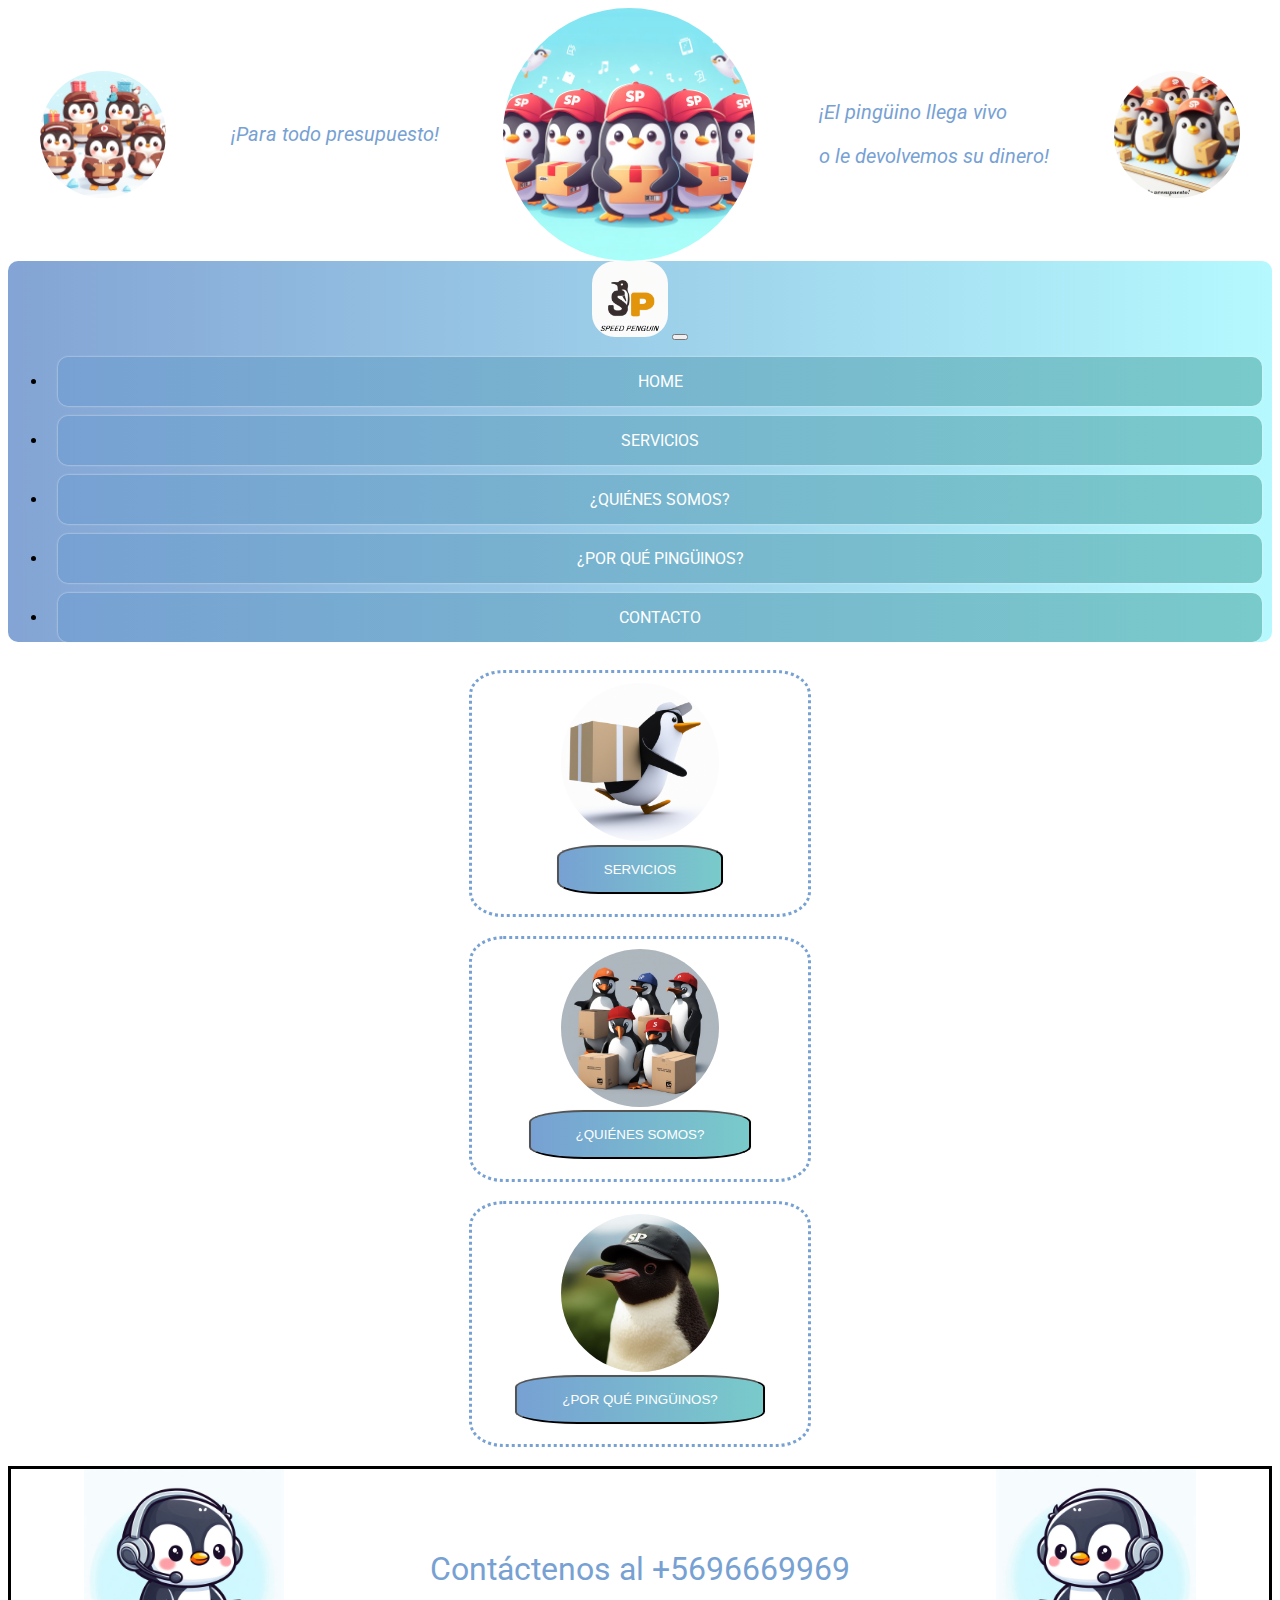
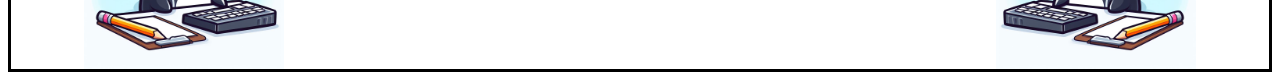
<file: index.html>
<!DOCTYPE html>
<html lang="en">
    <head>
        <meta charset="UTF-8">
        <meta name="viewport" content="width=device-width, initial-scale=1.0">
        <meta name="keywords" content="HTML, PINGUINOS, DELIVERY, CSS, SCSS">
        <title>Speed Penguin</title>
        <link rel="stylesheet" href="./sass/estilos.css">
        <link rel="preconnect" href="https://fonts.googleapis.com">
        <link rel="preconnect" href="https://fonts.gstatic.com" crossorigin>
        <link href="https://fonts.googleapis.com/css2?family=Roboto&display=swap" rel="stylesheet">
        <link href="https://cdn.jsdelivr.net/npm/bootstrap@5.3.2/dist/css/bootstrap.min.css" rel="stylesheet" integrity="sha384-T3c6CoIi6uLrA9TneNEoa7RxnatzjcDSCmG1MXxSR1GAsXEV/Dwwykc2MPK8M2HN" crossorigin="anonymous">
    </head>
<body>





 
    <header>  

      <section class="bannerSection" >   

        <img  class="bannerPenguin01"  src="assets/banner01.jpeg" alt="SPEED PENGUINBanner2">
        <p class="textoHeader" >¡Para todo presupuesto!</p>
        <img  class="bannerPenguin"  src="assets/banner02x.jpeg" alt="SPEED PENGUINBanner1">
        <div>
          <p class="textoHeader" >¡El pingüino llega vivo</p>
          <p class="textoHeader" >o le devolvemos su dinero!</p>
        </div>
        
        <img  class="bannerPenguin02"  src="assets/banner04.jpeg" alt="SPEED PENGUINBanner3">
   
    </section>



        
        <nav class="navbar navbar-expand-lg bg-body-tertiary btn-gradx ">
            <div class="container-fluid">
              
          <!--     <a class="navbar-brand logo01" href="#"> <img  class="logoPenguin" src="assets/logo.png" alt="LOGO SPEED PENGUIN"></a> -->
              <a class="navbar-brand " href="#"> <img  class="logoPenguin" src="assets/logo.png" alt="LOGO SPEED PENGUIN"></a>
              <button class="navbar-toggler" type="button" data-bs-toggle="collapse" data-bs-target="#navbarNav" aria-controls="navbarNav" aria-expanded="false" aria-label="Toggle navigation">
                <span class="navbar-toggler-icon"></span>
              </button>
              <div class="collapse navbar-collapse" id="navbarNav">
                <ul class="navbar-nav">
                  <li class="nav-item">
                    <a class="mx-1 btn-grad" href="#">Home</a>
                  </li>
                  <li class="nav-item ">
                    <a class="mx-1 btn-grad " href="./pages/servicios.html">Servicios</a>
                  </li>
                  <li class="nav-item">
                    <a class="mx-1 btn-grad " href="./pages/quienessomos.html">¿Quiénes somos?</a>
                  </li>
                  <li class="nav-item">
                    <a  class="mx-1 btn-grad " href="./pages/porquepinguinos.html">¿Por qué pingüinos?</a>
                  </li>
                  <li class="nav-item">
                    <a class="mx-1 btn-grad " href="./pages/contacto.html">Contacto</a>
                  </li>
             
                </ul>
              </div>
            </div>
          </nav>

          
    </header>


       <main>


        <section class="seccionHome">

          
          <form class="formHome01" action="./pages/servicios.html"><img class="imageHome01"  src="assets/01.png" alt="SPEED PENGUIN SERVICIOS01"><input style="margin-top: 1%;"  class="btn-grad inputHome01" type="submit" value="Servicios"/></form> <br>
          <form class="formHome01" action="./pages/quienessomos.html"><img class="imageHome01"  src="assets/06.png" alt="SPEED PENGUIN SERVICIOS01"><input style="margin-top: 1%;"  class="btn-grad inputHome01" type="submit" value="¿Quiénes somos?"/></form> <br>
      
          <form class="formHome01" action="./pages/porquepinguinos.html"><img class="imageHome01"  src="assets/04.jpeg" alt="SPEED PENGUIN SERVICIOS01"><input style="margin-top: 1%;"  class="btn-grad inputHome01" type="submit" value="¿Por qué Pingüinos?"/></form> <br>
      
        <!--   <form class="row formHome "  action="./pages/servicios.html"><img class="col-xs-2 col-sm-5 col-md-5 col-lg-5 col-xl-5" width="100px" height="200px" src="assets/06.png" alt="SPEED PENGUIN SERVICIOS 02"><input  style="margin-top: 1%;" class="btn-grad" type="submit" value="¿Quiénes somos?"/></form> <br>
         <form class="row formHome "  action="./pages/servicios.html"><input  style="margin-top: 1%;" class="btn-grad col-xs-10 col-sm-6 col-md-6 col-lg-6 col-xl-6" type="submit" value="¿Por qué pingüinos?"/><img class="col-xs-2 col-sm-5 col-md-5 col-lg-5 col-xl-5" width="100px" height="200px" src="assets/04.jpeg" alt="SPEED PENGUIN SERVICIOS 03"></form> <br>

        -->

<!-- 
                  <form class="row  formHome "  action="./pages/servicios.html"><input style="margin-top: 1%;"  class="btn-grad col-xs-10 col-sm-6 col-md-6 col-lg-6 col-xl-6" type="submit" value="Servicios"/><img class="col-xs-2 col-sm-5 col-md-5 col-lg-5 col-xl-5" width="100px" height="200px" src="assets/01.png" alt="SPEED PENGUIN SERVICIOS01"></form> <br>
                    <form class="row formHome "  action="./pages/servicios.html"><img class="col-xs-2 col-sm-5 col-md-5 col-lg-5 col-xl-5" width="100px" height="200px" src="assets/06.png" alt="SPEED PENGUIN SERVICIOS 02"><input  style="margin-top: 1%;" class="btn-grad col-xs-10 col-sm-6 col-md-6 col-lg-6 col-xl-6" type="submit" value="¿Quiénes somos?"/></form> <br>
                   <form class="row formHome "  action="./pages/servicios.html"><input  style="margin-top: 1%;" class="btn-grad col-xs-10 col-sm-6 col-md-6 col-lg-6 col-xl-6" type="submit" value="¿Por qué pingüinos?"/><img class="col-xs-2 col-sm-5 col-md-5 col-lg-5 col-xl-5" width="100px" height="200px" src="assets/04.jpeg" alt="SPEED PENGUIN SERVICIOS 03"></form> <br>
               -->
      
    
      </section>

    <!--     <section class="row">
               <div class="col-1 col-sm-1 col-md-2 col-lg-3 col-xl-4"></div>
                <div class="col-8 col-sm-7 col-md-6 col-lg-5 col-xl-4">
                    <ul>
                        <li> <form class="row formHome  "  action="./pages/servicios.html"><input style="margin-top: 1%;"  class="btn-grad col-xs-10 col-sm-6 col-md-6 col-lg-6 col-xl-6" type="submit" value="Servicios"/><img class="col-xs-2 col-sm-5 col-md-5 col-lg-5 col-xl-5" width="100px" height="200px" src="assets/01.png" alt="SPEED PENGUIN SERVICIOS01"></form> <br></li>
                        <li> <form class="row formHome "  action="./pages/servicios.html"><img class="col-xs-2 col-sm-5 col-md-5 col-lg-5 col-xl-5" width="100px" height="200px" src="assets/06.png" alt="SPEED PENGUIN SERVICIOS 02"><input  style="margin-top: 1%;" class="btn-grad col-xs-10 col-sm-6 col-md-6 col-lg-6 col-xl-6" type="submit" value="¿Quiénes somos?"/></form> <br></li>
                        <li> <form class="row formHome "  action="./pages/servicios.html"><input  style="margin-top: 1%;" class="btn-grad col-xs-10 col-sm-6 col-md-6 col-lg-6 col-xl-6" type="submit" value="¿Por qué pingüinos?"/><img class="col-xs-2 col-sm-5 col-md-5 col-lg-5 col-xl-5" width="100px" height="200px" src="assets/04.jpeg" alt="SPEED PENGUIN SERVICIOS 03"></form> <br></li>
                    </ul>
                </div>
                <div class="col-1 col-sm-1 col-md-2 col-lg-3 col-xl-4"></div>
        </section> -->

      </main>



      <footer>
    
        <section style="border: solid;" class="footerPenguin">
          
                        <img class="imagenFooter" width="200px" height="200px" src="./assets/09.jpg" alt="SPEED PENGUIN FOOTER">
                        
                        <p class="textoFooter" >Contáctenos al +5696669969</p>
                    
                        <img class="imagenFooter02"  width="200px" height="200px"  src="./assets/07.jpeg" alt="SPEED PENGUIN FOOTER">   
           
              
        </section>
    
    </footer> 


    <script src="https://cdn.jsdelivr.net/npm/bootstrap@5.3.2/dist/js/bootstrap.bundle.min.js" integrity="sha384-C6RzsynM9kWDrMNeT87bh95OGNyZPhcTNXj1NW7RuBCsyN/o0jlpcV8Qyq46cDfL" crossorigin="anonymous"></script>

</body>
</html>
</file>
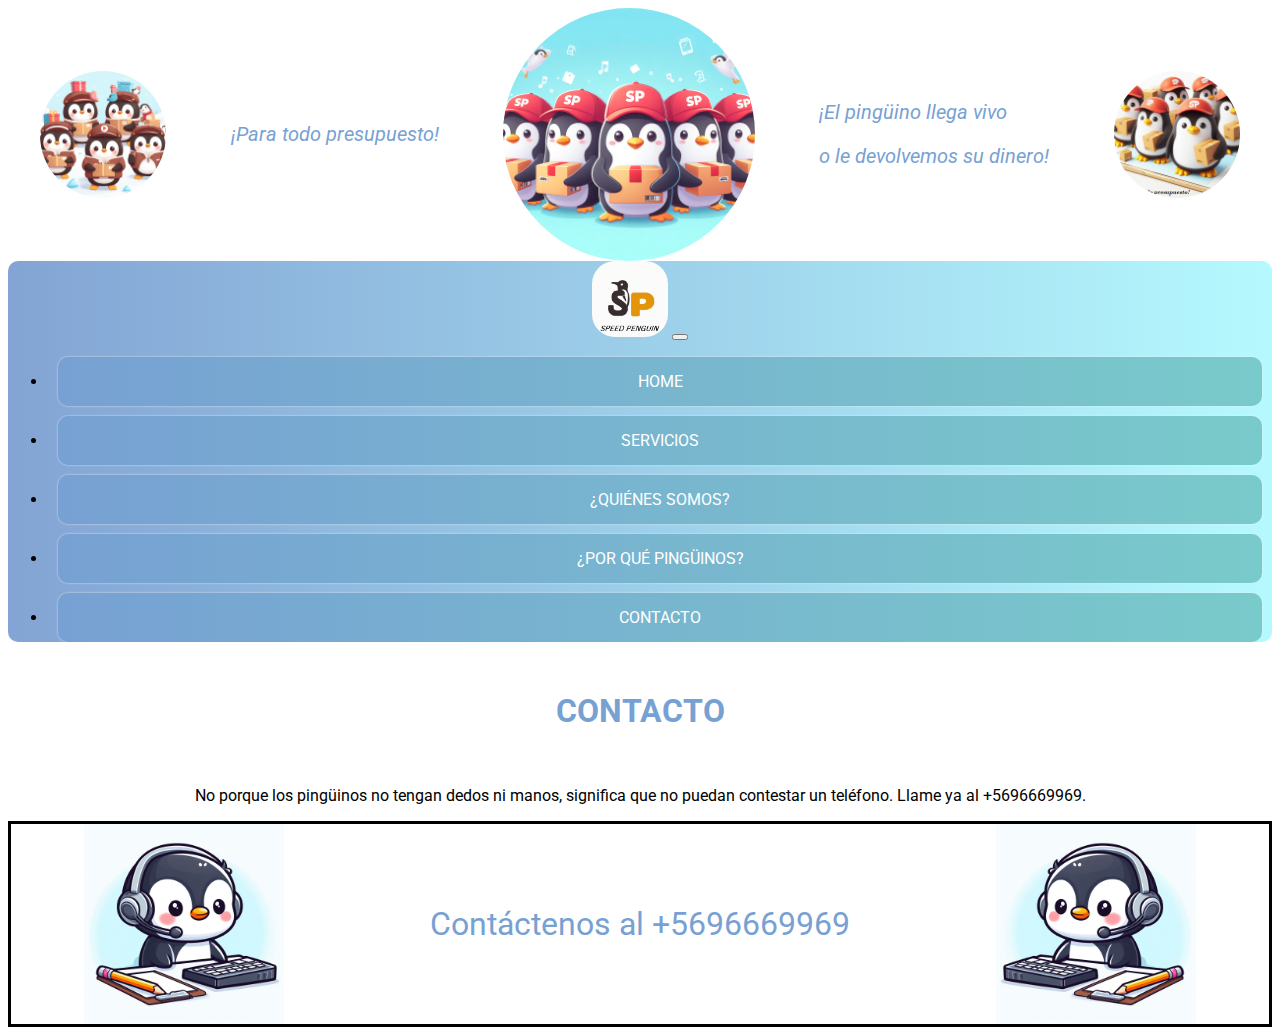
<file: pages/contacto.html>
<!DOCTYPE html>
<html lang="en">
    <head>
        <meta charset="UTF-8">
        <meta name="viewport" content="width=device-width, initial-scale=1.0">
        <meta name="keywords" content="HTML, PINGUINOS, DELIVERY, CSS, SCSS">
        <title>Speed Penguin</title>
        <link rel="stylesheet" href="../sass/estilos.css">
        <link rel="preconnect" href="https://fonts.googleapis.com">
        <link rel="preconnect" href="https://fonts.gstatic.com" crossorigin>
        <link href="https://fonts.googleapis.com/css2?family=Roboto&display=swap" rel="stylesheet">
        <link href="https://cdn.jsdelivr.net/npm/bootstrap@5.3.2/dist/css/bootstrap.min.css" rel="stylesheet" integrity="sha384-T3c6CoIi6uLrA9TneNEoa7RxnatzjcDSCmG1MXxSR1GAsXEV/Dwwykc2MPK8M2HN" crossorigin="anonymous">
    </head>
<body>




  <header>  

    <section class="bannerSection" >   

      <img  class="bannerPenguin01"  src="../assets/banner01.jpeg" alt="SPEED PENGUINBanner2">
      <p class="textoHeader" >¡Para todo presupuesto!</p>
      <img  class="bannerPenguin"  src="../assets/banner02x.jpeg" alt="SPEED PENGUINBanner1">
      <div>
        <p class="textoHeader" >¡El pingüino llega vivo</p>
        <p class="textoHeader" >o le devolvemos su dinero!</p>
      </div>
      
      <img  class="bannerPenguin02"  src="../assets/banner04.jpeg" alt="SPEED PENGUINBanner3">
 
  </section>



      
      <nav class="navbar navbar-expand-lg bg-body-tertiary btn-gradx ">
          <div class="container-fluid">
            
            <a class="navbar-brand " href="../index.html"> <img  class="logoPenguin" src="../assets/logo.png" alt="LOGO SPEED PENGUIN"></a>

            <button class="navbar-toggler" type="button" data-bs-toggle="collapse" data-bs-target="#navbarNav" aria-controls="navbarNav" aria-expanded="false" aria-label="Toggle navigation">
              <span class="navbar-toggler-icon"></span>
            </button>
            <div class="collapse navbar-collapse" id="navbarNav">
              <ul class="navbar-nav">
                <li class="nav-item">
                  <a class="mx-1 btn-grad" href="../index.html">Home</a>
                </li>
                <li class="nav-item ">
                  <a class="mx-1 btn-grad " href="../pages/servicios.html">Servicios</a>
                </li>
                <li class="nav-item">
                  <a class="mx-1 btn-grad " href="../pages/quienessomos.html">¿Quiénes somos?</a>
                </li>
                <li class="nav-item">
                  <a  class="mx-1 btn-grad " href="../pages/porquepinguinos.html">¿Por qué pingüinos?</a>
                </li>
                <li class="nav-item">
                  <a class="mx-1 btn-grad " href="#">Contacto</a>
                </li>
           
              </ul>
            </div>
          </div>
        </nav>

        
  </header>





      <main>
        <section class="seccionContactos">          
                          <h1 class="textoFooter">CONTACTO</h1>                  
                        <br>  <p class="">No porque los pingüinos no tengan dedos ni manos, significa que no puedan contestar un teléfono. Llame ya al +5696669969.</p>
              
        </section>

      </main>
 

    
      <footer>
    
        <section style="border: solid;" class="footerPenguin">
          
                        <img class="imagenFooter" width="200px" height="200px" src="../assets/09.jpg" alt="SPEED PENGUIN FOOTER">
                        
                        <p class="textoFooter" >Contáctenos al +5696669969</p>
                    
                        <img class="imagenFooter02"  width="200px" height="200px"  src="../assets/07.jpeg" alt="SPEED PENGUIN FOOTER">   
           
              
        </section>
    
    </footer> 



    <script src="https://cdn.jsdelivr.net/npm/bootstrap@5.3.2/dist/js/bootstrap.bundle.min.js" integrity="sha384-C6RzsynM9kWDrMNeT87bh95OGNyZPhcTNXj1NW7RuBCsyN/o0jlpcV8Qyq46cDfL" crossorigin="anonymous"></script>

</body>
</html>
</file>
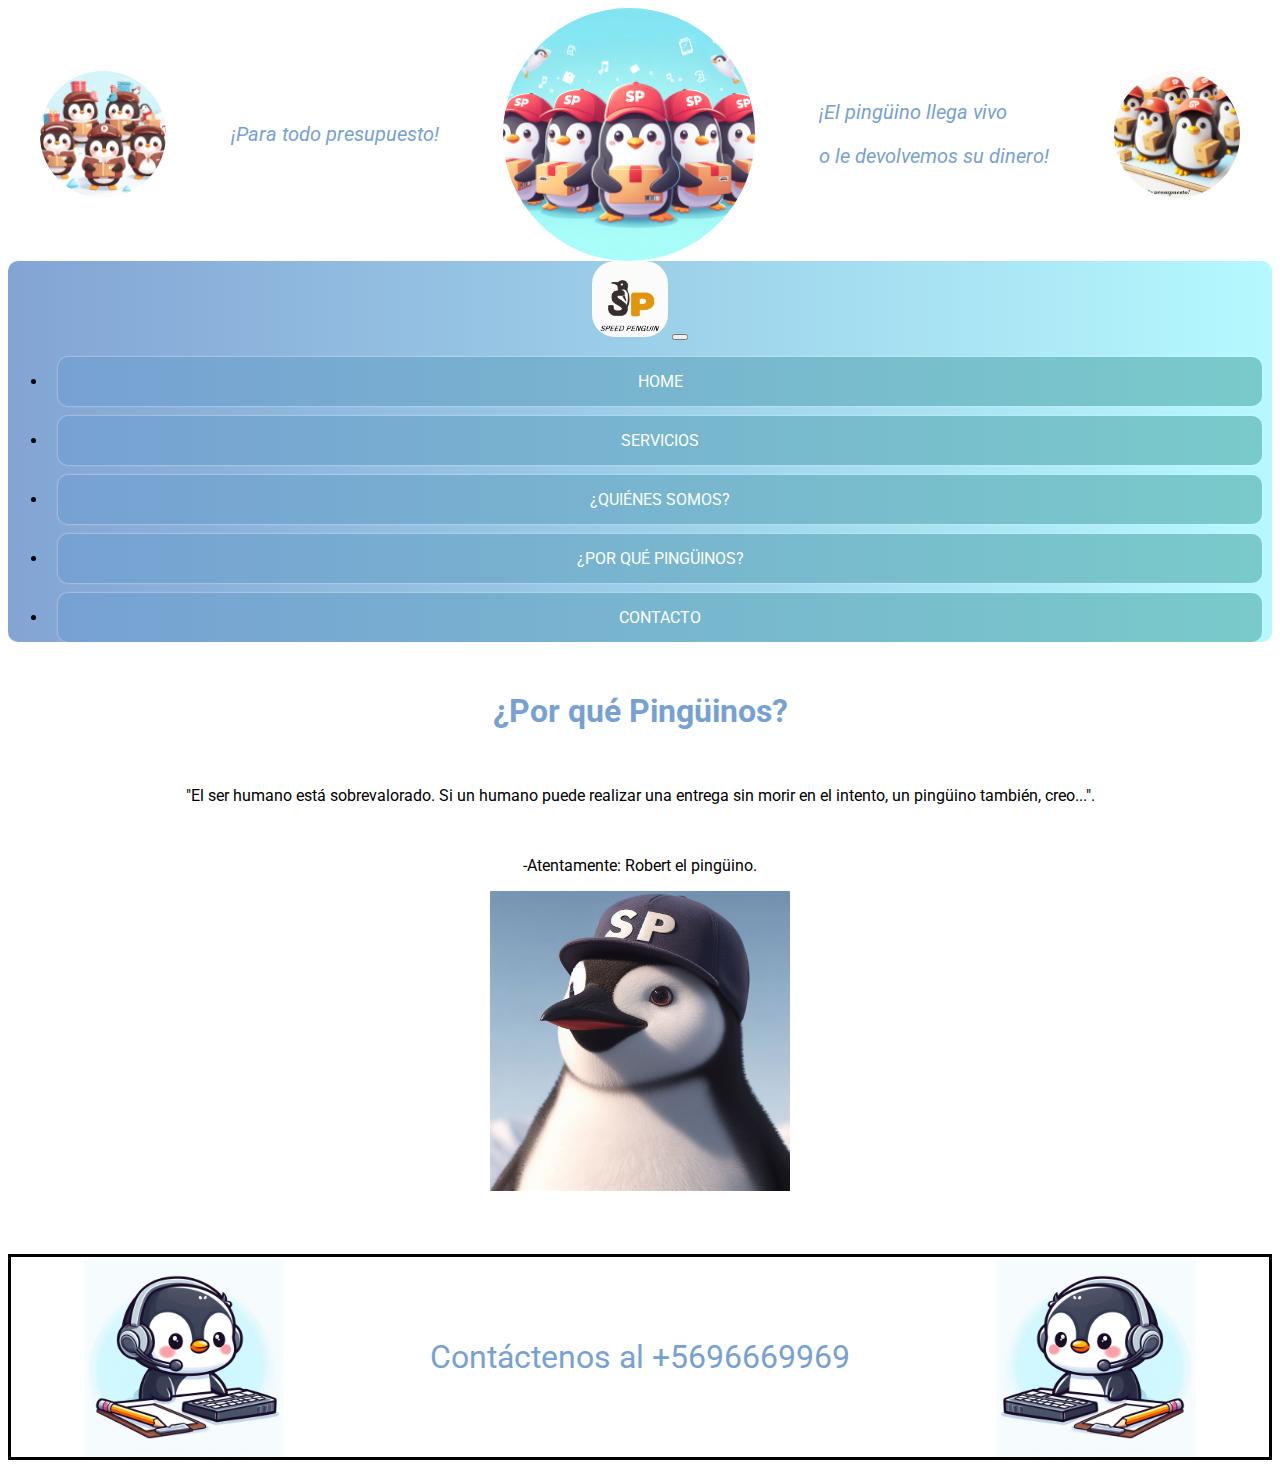
<file: pages/porquepinguinos.html>
<!DOCTYPE html>
<html lang="en">
    <head>
        <meta charset="UTF-8">
        <meta name="viewport" content="width=device-width, initial-scale=1.0">
        <meta name="keywords" content="HTML, PINGUINOS, DELIVERY, CSS, SCSS">
        <title>Speed Penguin</title>
        <link rel="stylesheet" href="../sass/estilos.css">
        <link rel="preconnect" href="https://fonts.googleapis.com">
        <link rel="preconnect" href="https://fonts.gstatic.com" crossorigin>
        <link href="https://fonts.googleapis.com/css2?family=Roboto&display=swap" rel="stylesheet">
        <link href="https://cdn.jsdelivr.net/npm/bootstrap@5.3.2/dist/css/bootstrap.min.css" rel="stylesheet" integrity="sha384-T3c6CoIi6uLrA9TneNEoa7RxnatzjcDSCmG1MXxSR1GAsXEV/Dwwykc2MPK8M2HN" crossorigin="anonymous">
    </head>
<body>


  <header>  

    <section class="bannerSection" >   

      <img  class="bannerPenguin01"  src="../assets/banner01.jpeg" alt="SPEED PENGUINBanner2">
      <p class="textoHeader" >¡Para todo presupuesto!</p>
      <img  class="bannerPenguin"  src="../assets/banner02x.jpeg" alt="SPEED PENGUINBanner1">
      <div>
        <p class="textoHeader" >¡El pingüino llega vivo</p>
        <p class="textoHeader" >o le devolvemos su dinero!</p>
      </div>
      
      <img  class="bannerPenguin02"  src="../assets/banner04.jpeg" alt="SPEED PENGUINBanner3">
 
  </section>



      
      <nav class="navbar navbar-expand-lg bg-body-tertiary btn-gradx ">
          <div class="container-fluid">
            
            <a class="navbar-brand " href="../index.html"> <img  class="logoPenguin" src="../assets/logo.png" alt="LOGO SPEED PENGUIN"></a>

            <button class="navbar-toggler" type="button" data-bs-toggle="collapse" data-bs-target="#navbarNav" aria-controls="navbarNav" aria-expanded="false" aria-label="Toggle navigation">
              <span class="navbar-toggler-icon"></span>
            </button>
            <div class="collapse navbar-collapse" id="navbarNav">
              <ul class="navbar-nav">
                <li class="nav-item">
                  <a class="mx-1 btn-grad" href="../index.html">Home</a>
                </li>
                <li class="nav-item ">
                  <a class="mx-1 btn-grad " href="../pages/servicios.html">Servicios</a>
                </li>
                <li class="nav-item">
                  <a class="mx-1 btn-grad " href="../pages/quienessomos.html">¿Quiénes somos?</a>
                </li>
                <li class="nav-item">
                  <a  class="mx-1 btn-grad " href="#">¿Por qué pingüinos?</a>
                </li>
                <li class="nav-item">
                  <a class="mx-1 btn-grad " href="../pages/contacto.html">Contacto</a>
                </li>
           
              </ul>
            </div>
          </div>
        </nav>

        
  </header>

    

      <main>
        <div class="container">
          <section class="seccionPorquePinguinos">
            
       
            <h1 class="textoFooter">¿Por qué Pingüinos?</h1><br>

       
                 <p>
                     "El ser humano está sobrevalorado. Si un humano puede realizar una entrega sin morir en el intento, un pingüino también, creo...".
                  </p><br>
            
       
                 <p>-Atentamente: Robert el pingüino.</p>
            
      
                 <img class="robertElPinguino" src="../assets/05.jpeg" alt="robert">
   
        
     
      

 </section> 
        </div>
     
      </main>




    
      <footer>
    
        <section style="border: solid;" class="footerPenguin">
          
                        <img class="imagenFooter" width="200px" height="200px" src="../assets/09.jpg" alt="SPEED PENGUIN FOOTER">
                        
                        <p class="textoFooter" >Contáctenos al +5696669969</p>
                    
                        <img class="imagenFooter02"  width="200px" height="200px"  src="../assets/07.jpeg" alt="SPEED PENGUIN FOOTER">   
           
              
        </section>
    
    </footer> 

    <script src="https://cdn.jsdelivr.net/npm/bootstrap@5.3.2/dist/js/bootstrap.bundle.min.js" integrity="sha384-C6RzsynM9kWDrMNeT87bh95OGNyZPhcTNXj1NW7RuBCsyN/o0jlpcV8Qyq46cDfL" crossorigin="anonymous"></script>



</body>
</html>
</file>
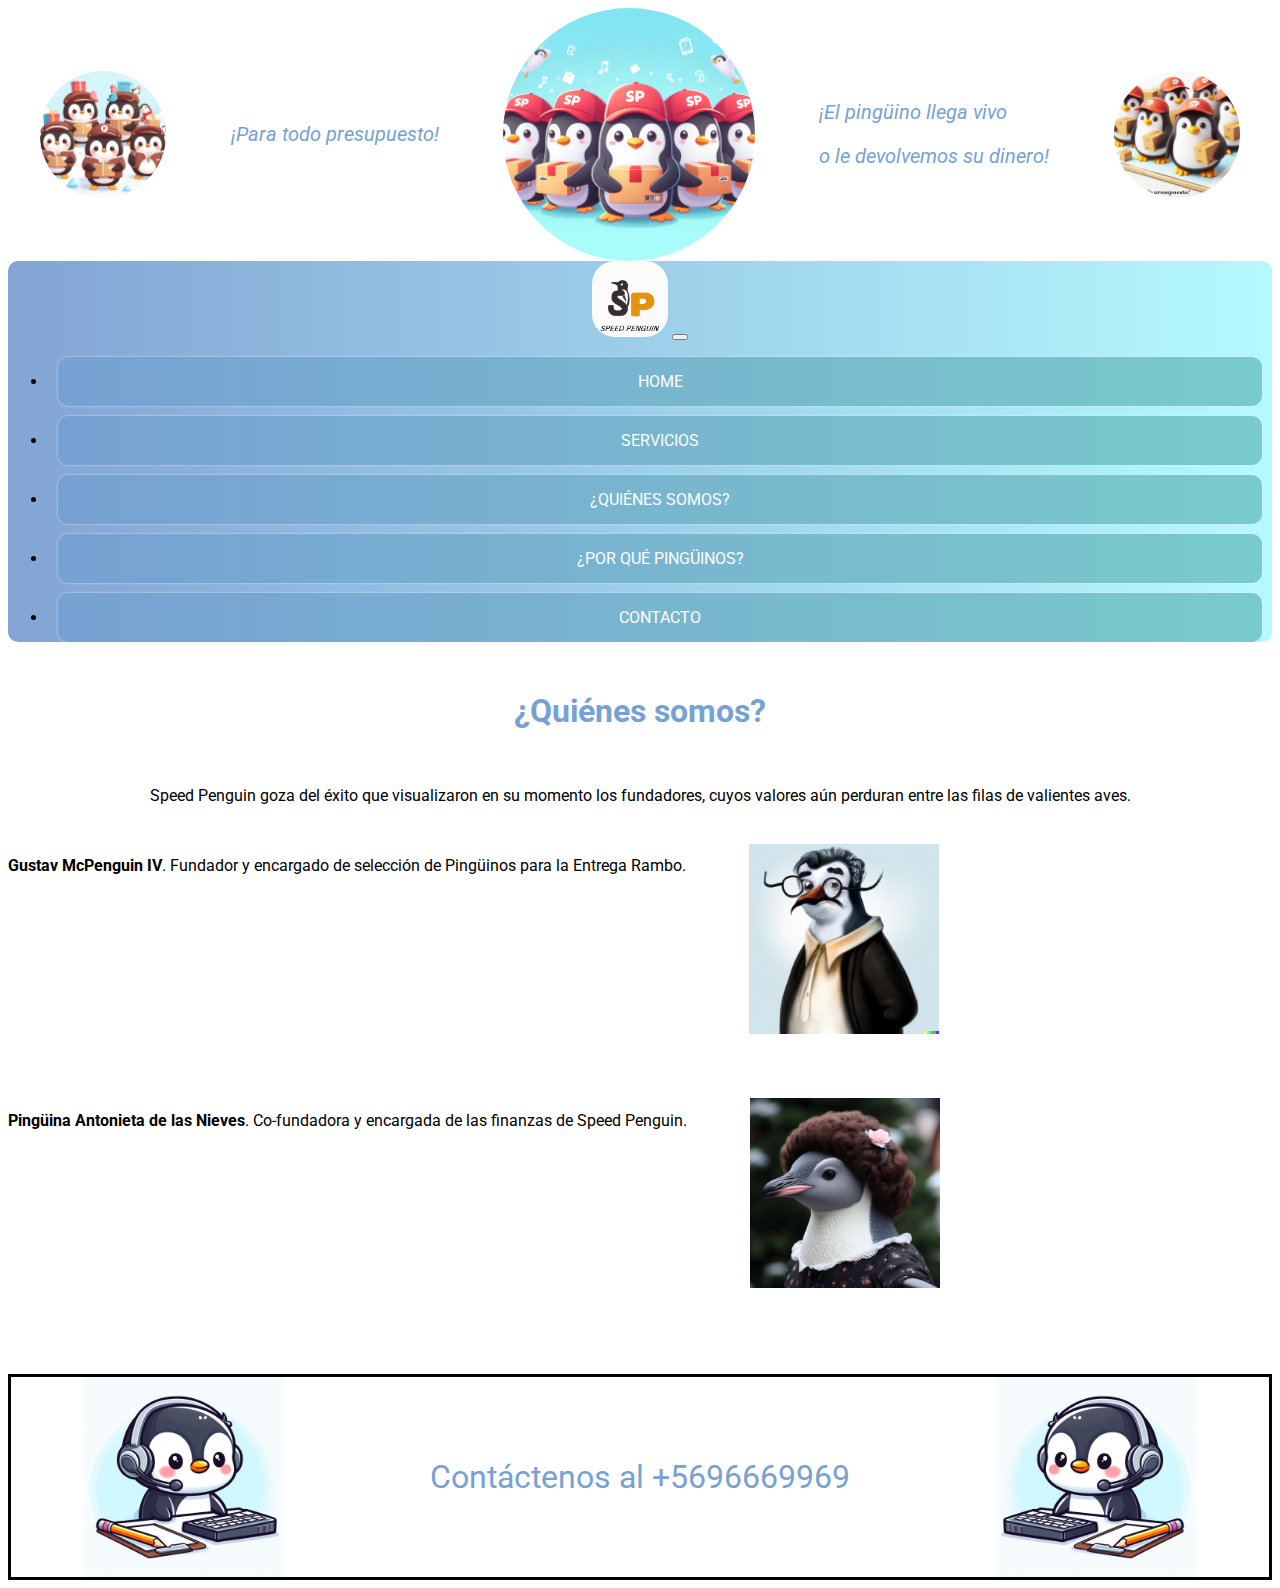
<file: pages/quienessomos.html>
<!DOCTYPE html>
<html lang="en">
    <head>
        <meta charset="UTF-8">
        <meta name="viewport" content="width=device-width, initial-scale=1.0">
        <meta name="keywords" content="HTML, PINGUINOS, DELIVERY, CSS, SCSS">
        <title>Speed Penguin</title>
        <link rel="stylesheet" href="../sass/estilos.css">
        <link rel="preconnect" href="https://fonts.googleapis.com">
        <link rel="preconnect" href="https://fonts.gstatic.com" crossorigin>
        <link href="https://fonts.googleapis.com/css2?family=Roboto&display=swap" rel="stylesheet">
        <link href="https://cdn.jsdelivr.net/npm/bootstrap@5.3.2/dist/css/bootstrap.min.css" rel="stylesheet" integrity="sha384-T3c6CoIi6uLrA9TneNEoa7RxnatzjcDSCmG1MXxSR1GAsXEV/Dwwykc2MPK8M2HN" crossorigin="anonymous">
    </head>
<body>


  <header>  

    <section class="bannerSection" >   

      <img  class="bannerPenguin01"  src="../assets/banner01.jpeg" alt="SPEED PENGUINBanner2">
      <p class="textoHeader" >¡Para todo presupuesto!</p>
      <img  class="bannerPenguin"  src="../assets/banner02x.jpeg" alt="SPEED PENGUINBanner1">
      <div>
        <p class="textoHeader" >¡El pingüino llega vivo</p>
        <p class="textoHeader" >o le devolvemos su dinero!</p>
      </div>
      
      <img  class="bannerPenguin02"  src="../assets/banner04.jpeg" alt="SPEED PENGUINBanner3">
 
  </section>



      
      <nav class="navbar navbar-expand-lg bg-body-tertiary btn-gradx ">
          <div class="container-fluid">
            
            <a class="navbar-brand " href="../index.html"> <img  class="logoPenguin" src="../assets/logo.png" alt="LOGO SPEED PENGUIN"></a>

            <button class="navbar-toggler" type="button" data-bs-toggle="collapse" data-bs-target="#navbarNav" aria-controls="navbarNav" aria-expanded="false" aria-label="Toggle navigation">
              <span class="navbar-toggler-icon"></span> 
            </button>
            <div class="collapse navbar-collapse" id="navbarNav">
              <ul class="navbar-nav">
                <li class="nav-item">
                  <a class="mx-1 btn-grad" href="../index.html">Home</a>
                </li>
                <li class="nav-item ">
                  <a class="mx-1 btn-grad " href="../pages/servicios.html">Servicios</a>
                </li>
                <li class="nav-item">
                  <a class="mx-1 btn-grad " href="#">¿Quiénes somos?</a>
                </li>
                <li class="nav-item">
                  <a  class="mx-1 btn-grad " href="../pages/porquepinguinos.html">¿Por qué pingüinos?</a>
                </li>
                <li class="nav-item">
                  <a class="mx-1 btn-grad " href="../pages/contacto.html">Contacto</a>
                </li>
           
              </ul>
            </div>
          </div>
        </nav>

        
  </header>




      <main>

        <div class="container">
          <section class="seccionQuienesSomos">
    
            <h1 class="textoFooter">¿Quiénes somos?</h1> <br>     
             <p>Speed Penguin goza del éxito que visualizaron en su momento los fundadores, cuyos valores aún perduran entre las filas de valientes aves.</p><br>
         

             <div class="fundador">
                 <div class="textoFundador">
                     <p><b>Gustav McPenguin IV</b>. Fundador y encargado de selección de Pingüinos para la Entrega Rambo.</p>
                 </div>
                 <div class="fotoFundador">
                     <img class="logo" src="../assets/man.png" alt="Fundador">
                 </div>
   
             </div><br><br>
            <br>
          
             <div class="fundador">
                 <div class="textoFundador">
                     <p><b>Pingüina Antonieta de las Nieves</b>. Co-fundadora y encargada de las finanzas de Speed Penguin.</p>
                 </div>
                 <div class="fotoFundador">
                     <img class="logo" src="../assets/woman.jpeg" alt="Fundadora">
                 </div>
   
             </div>
        <br>
     
     </div>
     <div class="col-2"></div>
   
</section>
        </div>
      
      </main>
   

  


    
      <footer>
    
        <section style="border: solid;" class="footerPenguin">
          
                        <img class="imagenFooter" width="200px" height="200px" src="../assets/09.jpg" alt="SPEED PENGUIN FOOTER">
                        
                        <p class="textoFooter" >Contáctenos al +5696669969</p>
                    
                        <img class="imagenFooter02"  width="200px" height="200px"  src="../assets/07.jpeg" alt="SPEED PENGUIN FOOTER">   
           
              
        </section>
    
    </footer> 

    <script src="https://cdn.jsdelivr.net/npm/bootstrap@5.3.2/dist/js/bootstrap.bundle.min.js" integrity="sha384-C6RzsynM9kWDrMNeT87bh95OGNyZPhcTNXj1NW7RuBCsyN/o0jlpcV8Qyq46cDfL" crossorigin="anonymous"></script>


</body>
</html>
</file>
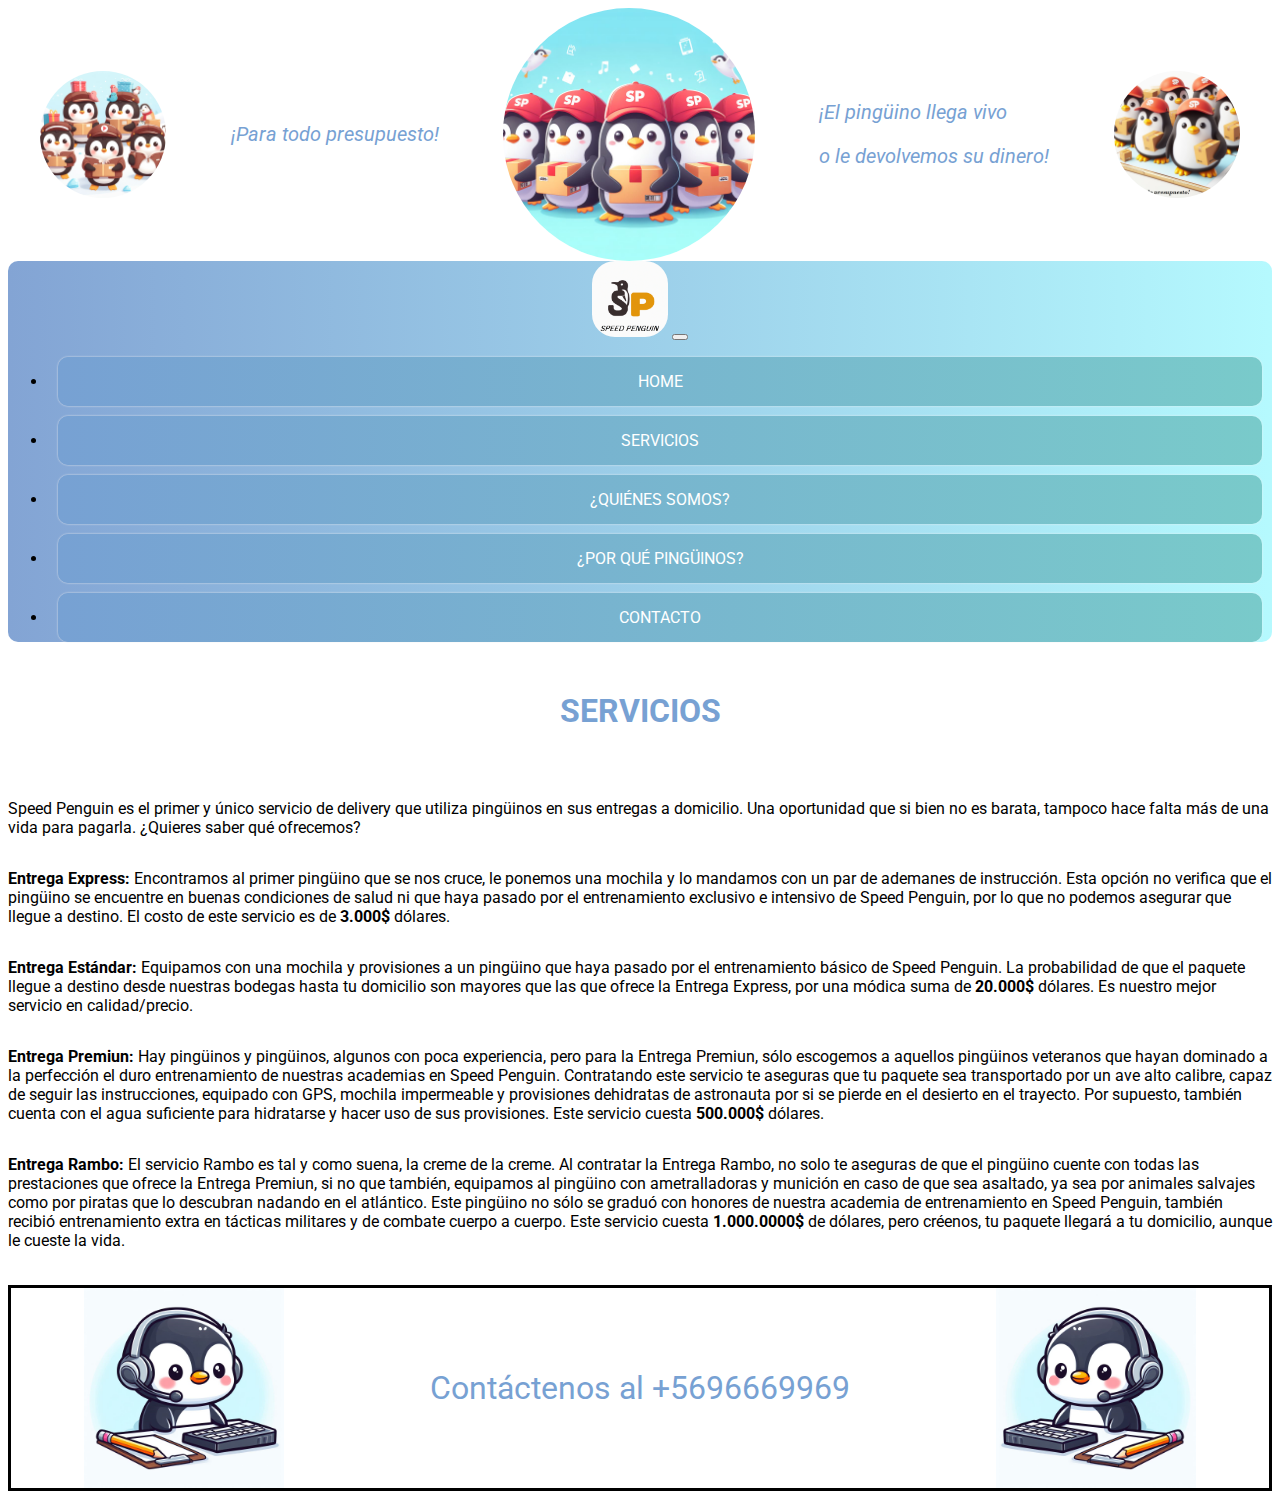
<file: pages/servicios.html>
<!DOCTYPE html>
<html lang="en">
    <head>
        <meta charset="UTF-8">
        <meta name="viewport" content="width=device-width, initial-scale=1.0">
        <meta name="keywords" content="HTML, PINGUINOS, DELIVERY, CSS, SCSS">
        <title>Speed Penguin</title>
        <link rel="stylesheet" href="../sass/estilos.css">
        <link rel="preconnect" href="https://fonts.googleapis.com">
        <link rel="preconnect" href="https://fonts.gstatic.com" crossorigin>
        <link href="https://fonts.googleapis.com/css2?family=Roboto&display=swap" rel="stylesheet">
        <link href="https://cdn.jsdelivr.net/npm/bootstrap@5.3.2/dist/css/bootstrap.min.css" rel="stylesheet" integrity="sha384-T3c6CoIi6uLrA9TneNEoa7RxnatzjcDSCmG1MXxSR1GAsXEV/Dwwykc2MPK8M2HN" crossorigin="anonymous">
    </head>
<body>


  <header>  

    <section class="bannerSection" >   

      <img  class="bannerPenguin01"  src="../assets/banner01.jpeg" alt="SPEED PENGUINBanner2">
      <p class="textoHeader" >¡Para todo presupuesto!</p>
      <img  class="bannerPenguin"  src="../assets/banner02x.jpeg" alt="SPEED PENGUINBanner1">
      <div>
        <p class="textoHeader" >¡El pingüino llega vivo</p>
        <p class="textoHeader" >o le devolvemos su dinero!</p>
      </div>
      
      <img  class="bannerPenguin02"  src="../assets/banner04.jpeg" alt="SPEED PENGUINBanner3">
 
  </section>



      
      <nav class="navbar navbar-expand-lg bg-body-tertiary btn-gradx ">
          <div class="container-fluid">
            
            <a class="navbar-brand " href="../index.html"> <img  class="logoPenguin" src="../assets/logo.png" alt="LOGO SPEED PENGUIN"></a>

            <button class="navbar-toggler" type="button" data-bs-toggle="collapse" data-bs-target="#navbarNav" aria-controls="navbarNav" aria-expanded="false" aria-label="Toggle navigation">
              <span class="navbar-toggler-icon"></span>
            </button>
            <div class="collapse navbar-collapse" id="navbarNav">
              <ul class="navbar-nav">
                <li class="nav-item">
                  <a class="mx-1 btn-grad" href="../index.html">Home</a>
                </li>
                <li class="nav-item ">
                  <a class="mx-1 btn-grad " href="#">Servicios</a>
                </li>
                <li class="nav-item">
                  <a class="mx-1 btn-grad " href="../pages/quienessomos.html">¿Quiénes somos?</a>
                </li>
                <li class="nav-item">
                  <a  class="mx-1 btn-grad " href="../pages/porquepinguinos.html">¿Por qué pingüinos?</a>
                </li>
                <li class="nav-item">
                  <a class="mx-1 btn-grad " href="../pages/contacto.html">Contacto</a>
                </li>
           
              </ul>
            </div>
          </div>
        </nav>

        
  </header>

   
   
      <main>
        <div class="container">
          <section class="seccionServicios">
            <h1 class="textoFooter">SERVICIOS</h1> </p> 
                   <p>Speed Penguin es el primer y único servicio de delivery que utiliza pingüinos en sus entregas a domicilio. Una oportunidad
                       que si bien no es barata, tampoco hace falta más de una vida para pagarla. ¿Quieres saber qué ofrecemos?
                   </p>
            
                  <p>
                   <b>Entrega Express:</b>  Encontramos al primer pingüino que se nos cruce, le ponemos una mochila y lo mandamos con un par de ademanes
                   de instrucción. Esta opción no verifica que el pingüino se encuentre en buenas condiciones de salud ni que haya pasado por el entrenamiento
                   exclusivo e intensivo de Speed Penguin, por lo que no podemos asegurar que llegue a destino. El costo de este servicio es de <b>3.000$</b> dólares.
                  </p> 
               
                  <p>
                   <b>Entrega Estándar:</b> Equipamos con una mochila y provisiones a un pingüino que haya pasado por el entrenamiento básico de Speed Penguin. La probabilidad
                   de que el paquete llegue a destino desde nuestras bodegas hasta tu domicilio son mayores que las que ofrece la Entrega Express, por una módica suma de 
                   <b>20.000$</b> dólares. Es nuestro mejor servicio en calidad/precio.
                  </p>
                
          
                   <p>
                     <b>Entrega Premiun:</b> Hay pingüinos y pingüinos, algunos con poca experiencia, pero para la Entrega Premiun, sólo escogemos a aquellos pingüinos veteranos
                     que hayan dominado a la perfección el duro entrenamiento de nuestras academias en Speed Penguin. Contratando este servicio te aseguras que tu paquete sea transportado
                     por un ave alto calibre, capaz de seguir las instrucciones, equipado con GPS, mochila impermeable y provisiones dehidratas de astronauta por si se pierde en el desierto
                     en el trayecto. Por supuesto, también cuenta con el agua suficiente para hidratarse y hacer uso de sus provisiones. Este servicio cuesta <b>500.000$</b>  dólares.
              
                   </p>
              
                   <p>
                     <b>Entrega Rambo:</b> El servicio Rambo es tal y como suena, la creme de la creme. Al contratar la Entrega Rambo, no solo te aseguras de que el pingüino cuente con todas
                     las prestaciones que ofrece la Entrega Premiun, si no que también, equipamos al pingüino con ametralladoras y munición en caso de que sea asaltado, ya sea por animales salvajes como 
                     por piratas que lo descubran nadando en el atlántico. Este pingüino no sólo se graduó con honores de nuestra academia de entrenamiento en Speed Penguin, también recibió entrenamiento
                     extra en tácticas militares y de combate cuerpo a cuerpo. Este servicio cuesta <b>1.000.0000$</b> de dólares, pero créenos, tu paquete llegará a tu domicilio, aunque le cueste la vida.
                   </p><br> 
              
   </section>
        </div>
      
    

      </main>
  


    
      <footer>
    
        <section style="border: solid;" class="footerPenguin">
          
                        <img class="imagenFooter" width="200px" height="200px" src="../assets/09.jpg" alt="SPEED PENGUIN FOOTER">
                        
                        <p class="textoFooter" >Contáctenos al +5696669969</p>
                    
                        <img class="imagenFooter02"  width="200px" height="200px"  src="../assets/07.jpeg" alt="SPEED PENGUIN FOOTER">   
           
              
        </section>
    
    </footer> 

    <script src="https://cdn.jsdelivr.net/npm/bootstrap@5.3.2/dist/js/bootstrap.bundle.min.js" integrity="sha384-C6RzsynM9kWDrMNeT87bh95OGNyZPhcTNXj1NW7RuBCsyN/o0jlpcV8Qyq46cDfL" crossorigin="anonymous"></script>

</body>
</html>
</file>
<file: sass/estilos.css>
.navMenu input {
  cursor: pointer;
  border-style: groove;
  border-color: #EBF5FB;
  width: 100%;
  background-color: #EBF5FB;
}
.navMenu input:hover {
  color: white;
  background-color: #078dd5;
}

.bannerSection {
  display: flex;
  flex-direction: row;
  align-items: center;
  justify-content: space-around;
  /*     @media screen and (max-width:540px){
         display: none;
      } */
}

.bannerPenguin {
  max-width: 20%;
  border-radius: 51%;
}

.bannerPenguin01 {
  max-width: 10%;
  border-radius: 50%;
  animation: banner02 10s infinite linear;
}

.logoPenguin {
  max-width: 76px;
  border-radius: 30%;
  -o-object-fit: cover;
     object-fit: cover;
}
@media screen and (max-width: 540px) {
  .logoPenguin {
    display: none;
  }
}

@keyframes banner02 {
  0% {
    opacity: 20%;
  }
  20% {
    opacity: 60%;
  }
  40% {
    opacity: 100%;
  }
  60% {
    opacity: 60%;
  }
  80% {
    opacity: 20%;
  }
}
.bannerPenguin02 {
  max-width: 10%;
  border-radius: 50%;
  animation: banner02 10s infinite linear;
}

.headerContenedor02 h1 {
  margin-left: 17%;
  margin-left: 17%;
  color: rgb(45, 43, 43);
}

.headerContenedor02 h2 {
  /*       margin-left: 23%; */
  color: rgb(151, 146, 146);
}

@keyframes color {
  0% {
    background: #ffffff;
  }
  20% {
    background: #ffffff;
  }
  40% {
    background: #ffffff;
  }
  60% {
    background: #ffffff;
  }
  80% {
    background: #b9ffff;
  }
}
body {
  animation: color 5s infinite linear;
  font-family: "Roboto", sans-serif;
  display: flex;
  flex-direction: column;
  min-height: 100vh;
  overflow-x: hidden;
}

footer {
  margin-top: auto;
  /*    width: 100%; */
}

.justificado {
  text-align: justify;
}

header {
  /*     width: 100%; */
  margin-bottom: 1%;
}

@media screen and (max-width: 540px) {
  html {
    font-size: 12px;
  }
}

.textoContacto {
  font-size: 50px;
}
@media screen and (max-width: 540px) {
  .textoContacto {
    font-size: 14px;
  }
}

.headerContenedor {
  display: flex;
}

.headerContenedor01 {
  max-width: 15%;
  max-height: 50%;
}

.headerContenedor02 {
  max-width: 55% !important;
  max-height: 60% !important;
  margin-left: 10%;
}

.headerContenedor03 {
  max-width: 20%;
  max-height: 50%;
  margin-left: 7%;
  margin-top: 5%;
}

.logo {
  max-width: 50%;
  max-height: 50%;
  padding-top: 1%;
}

.navMenu {
  max-width: 100%;
  max-height: 100%;
  padding-right: 2%;
}

.tituloSub {
  width: 100%;
  height: 50%;
}

.imagenMenu01 {
  max-width: 30%;
}

.seccionFooter {
  border-style: groove;
  display: flex;
}

.imagenFooter {
  transform: scaleX(-1);
}
@media screen and (max-width: 540px) {
  .imagenFooter {
    display: none;
  }
}

@media screen and (max-width: 540px) {
  .imagenFooter02 {
    display: none;
  }
}

.textoFooter {
  font-size: 32px;
  color: #77A1D3;
  animation: banner02 1s infinite linear;
}
@media screen and (max-width: 576px) {
  .textoFooter {
    font-size: 12px;
  }
}

@media screen and (max-width: 576px) {
  .navbar-expand-lg {
    /*     transform: scale(1.2); */
  }
}

@media screen and (max-width: 576px) {
  .navbar-toggler {
    transform: scale(1.2);
    margin-right: 45%;
    border: solid #77A1D3;
    background-color: #078dd5;
  }
}

.textoHeader {
  font-size: 20px;
  font-style: italic;
  color: #77A1D3;
  animation: banner02 2s infinite linear;
}
@media screen and (max-width: 801px) {
  .textoHeader {
    font-size: 12px;
  }
}
@media screen and (max-width: 300px) {
  .textoHeader {
    display: none;
  }
}

.footerPenguin {
  display: flex;
  flex-direction: row;
  align-items: center;
  justify-content: space-around;
}

.liHome {
  display: flex;
}

.liBotonHome {
  height: 200px;
}

.formHome {
  margin-top: 5%;
  border-style: double;
  border-radius: 5%;
  border-color: #77A1D3;
}

.imgHome01 {
  margin-left: auto;
}

.serviciosTitulo {
  margin-top: 5%;
  margin-left: 40%;
  font-size: 40px;
  color: rgb(151, 146, 146);
}

.porQuePinguinosTitulo {
  margin-top: 5%;
  margin-bottom: 10%;
  margin-left: 30%;
  font-size: 40px;
  color: rgb(151, 146, 146);
}

.quienesSomosTitulo {
  margin-top: 5%;
  margin-left: 30%;
  font-size: 40px;
  color: rgb(151, 146, 146);
}

.contenidoServicios {
  margin-top: 11%;
  margin-left: 25%;
  margin-right: 20%;
}

.contenidoContacto {
  margin-top: 12%;
  margin-left: auto;
  margin-bottom: auto;
}

.contenidoQuienesSomos {
  margin-top: 11%;
  margin-left: 22%;
  margin-bottom: auto;
}

.robertElPinguino {
  max-width: 30%;
  max-height: 300px;
}

.fundador {
  display: flex;
}

.textoFundador {
  margin-right: 5%;
}

.btn-grad {
  background-image: linear-gradient(to right, #77A1D3 0%, #79CBCA 51%, #77A1D3 100%);
  margin: 10px;
  padding: 15px 45px;
  text-align: center;
  text-transform: uppercase;
  transition: 0.5s;
  background-size: 200% auto;
  color: white;
  box-shadow: 0 0 2px #eee;
  border-radius: 10px;
  display: block;
  text-decoration: none;
}

.btn-grad:hover {
  background-position: right center; /* change the direction of the change here */
  color: #fff;
  text-decoration: none;
}

.btn-gradx {
  background-image: linear-gradient(to right, #83a4d4 0%, #b6fbff 51%, #83a4d4 100%);
  text-align: center;
  text-transform: uppercase;
  transition: 0.5s;
  background-size: 200% auto;
  border-radius: 10px;
  display: block;
}

.formHome01 {
  display: flex;
  flex-direction: column;
  align-items: center;
  border-style: dotted;
  border-radius: 10%;
  border-color: #77A1D3;
  max-width: 25%;
  padding: 10px;
}
@media screen and (max-width: 1057px) {
  .formHome01 {
    max-width: 70%;
  }
}
@media screen and (max-width: 300px) {
  .formHome01 {
    max-width: 100%;
  }
}

.inputHome01 {
  border-radius: 25%;
}

.imageHome01 {
  border-radius: 50%;
  max-width: 50%;
}

.seccionHome {
  display: flex;
  flex-direction: column;
  align-items: center;
}

.seccionContactos {
  display: flex;
  flex-direction: column;
  align-items: center;
}

.seccionServicios {
  display: flex;
  flex-direction: column;
  align-items: center;
}

.seccionPorquePinguinos {
  display: flex;
  flex-direction: column;
  align-items: center;
  margin-bottom: 5%;
}

.seccionQuienesSomos {
  display: flex;
  flex-direction: column;
  align-items: center;
  margin-bottom: 5%;
}

.fotoFundador {
  width: 30%;
  height: 50%;
}
@media screen and (max-width: 560px) {
  .fotoFundador {
    width: 50%;
    height: 50%;
  }
}/*# sourceMappingURL=estilos.css.map */
</file>
